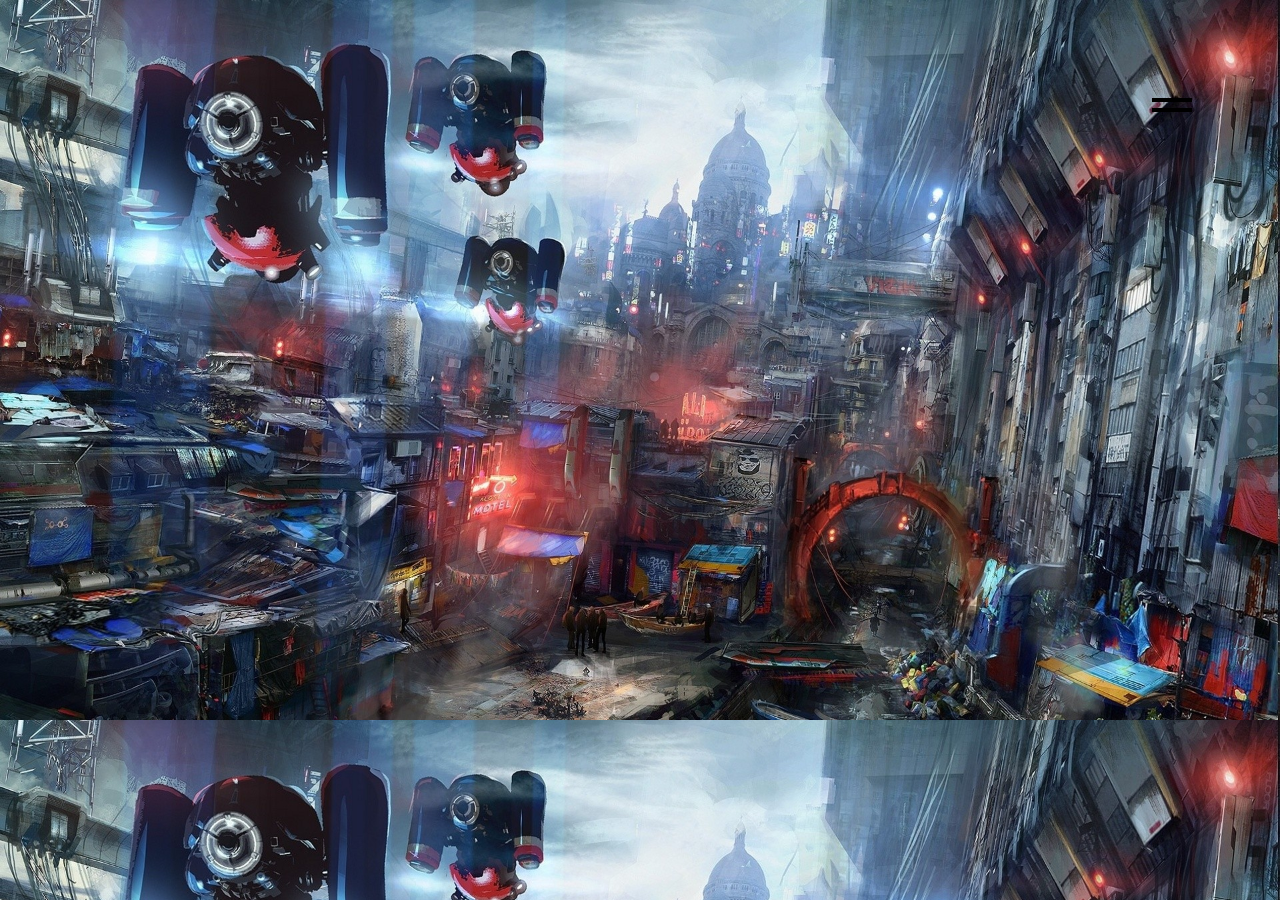
<file: index.html>
<!DOCTYPE html>
<html lang="fr" dir="ltr">
  <head>
    <meta charset="utf-8">
    <link rel="stylesheet" href="styles.css">
    <title></title>
  </head>
  <body>
    <header>
      <div class="burger">
        <span></span>
      </div>
    </header>

    <div class="menu nav" id="slidmenu">

    <!-- <a href="#">Tubes et profilés</a>
      <a href="#">Tôles et Bobines</a>
      <a href="#">Plaques</a>
      <a href="#">Poutrelles</a>
      <a href="#">Fers à Béton et Treillis Soudés</a>
      <a href="#">Laminés Marchands</a>
    </div> -->
    <div class="aftermenu">
      <h1>Ferro</h1>
      <a href="#" class="link">Home</a>
      <a href="#" class="link">A propos</a>
      <a href="#" class="link">Produits</a>
      <a href="#" class="link">Lieux</a>
    </div>
    <div class="aftermenu1">
      <div class="menuAfter navAfter">
        <p>Changer de langue</p>
        <hr>
        <a href="#">Português</a>
        <a href="#">English</a>
        <a href="#">Français</a>
        <h1>Ferro</h1>
      </div>
    </div>
    </div>
    <script type="text/javascript" src="app.js"></script>
  </body>
</html>
</file>
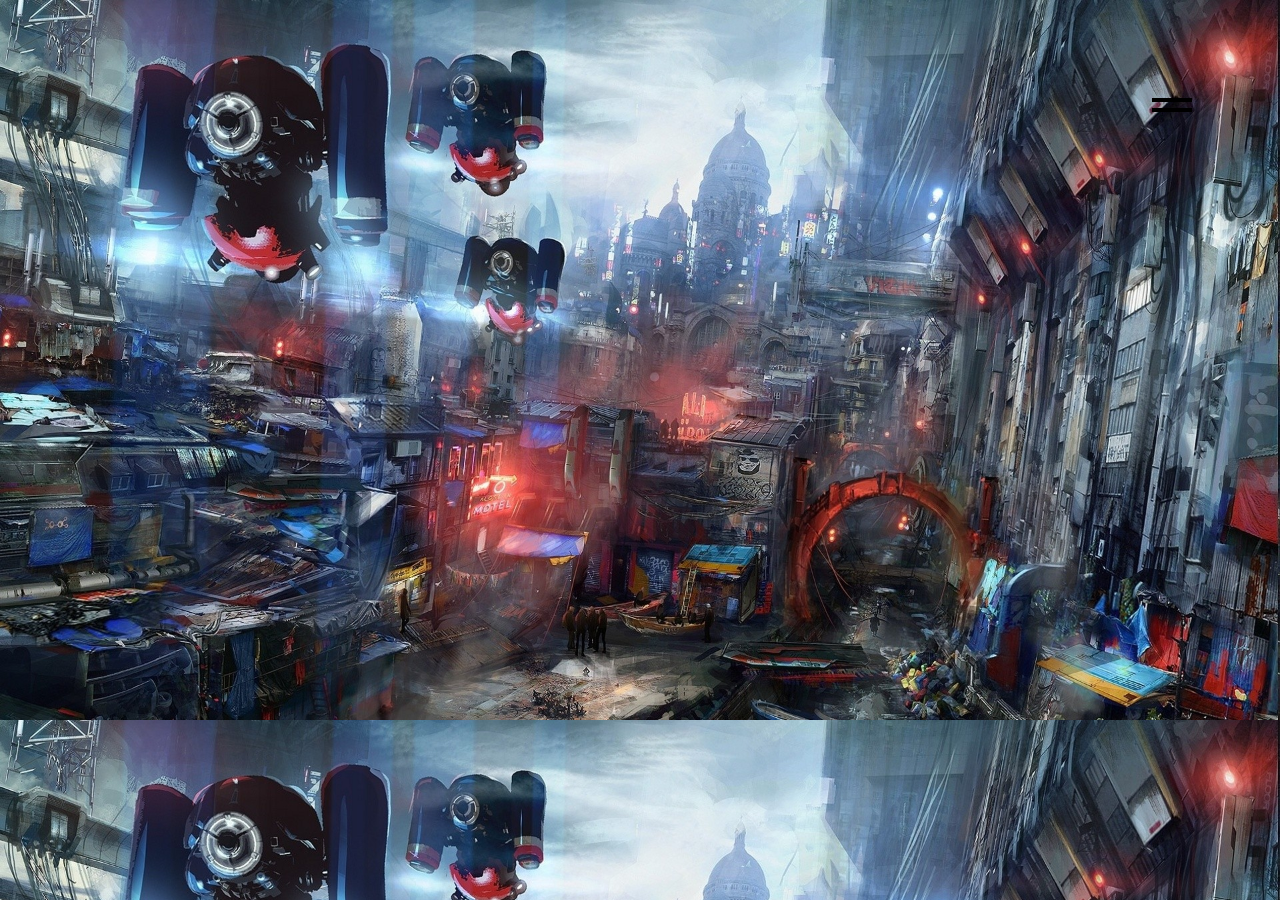
<file: indexEn.html>
<!DOCTYPE html>
<html lang="fr" dir="ltr">
  <head>
    <meta charset="utf-8">
    <link rel="stylesheet" href="styles.css">
    <title></title>
  </head>
  <body>
    <header>
      <div class="burger">
        <span></span>
      </div>
    </header>

    <div class="menu nav" id="slidmenu">

    <!-- <a href="#">Tubes et profilés</a>
      <a href="#">Tôles et Bobines</a>
      <a href="#">Plaques</a>
      <a href="#">Poutrelles</a>
      <a href="#">Fers à Béton et Treillis Soudés</a>
      <a href="#">Laminés Marchands</a>
    </div> -->
    <div class="aftermenu">
      <h1>Ferro</h1>
      <a href="#" class="link">Home</a>
      <a href="#" class="link">About</a>
      <a href="#" class="link">Products</a>
      <a href="#" class="link">Locations</a>
    </div>
    <div class="aftermenu1">
      <div class="menuAfter navAfter">
        <p>Changer de langue</p>
        <hr>
        <a href="indexPt.html"id="gris">Português</a>
        <a href="indexEn.html">English</a>
        <a href="index.html"id="gris" >Français</a>
        <h1>Ferro</h1>
      </div>
    </div>
    </div>
    <script type="text/javascript" src="app.js"></script>
  </body>
</html>
</file>
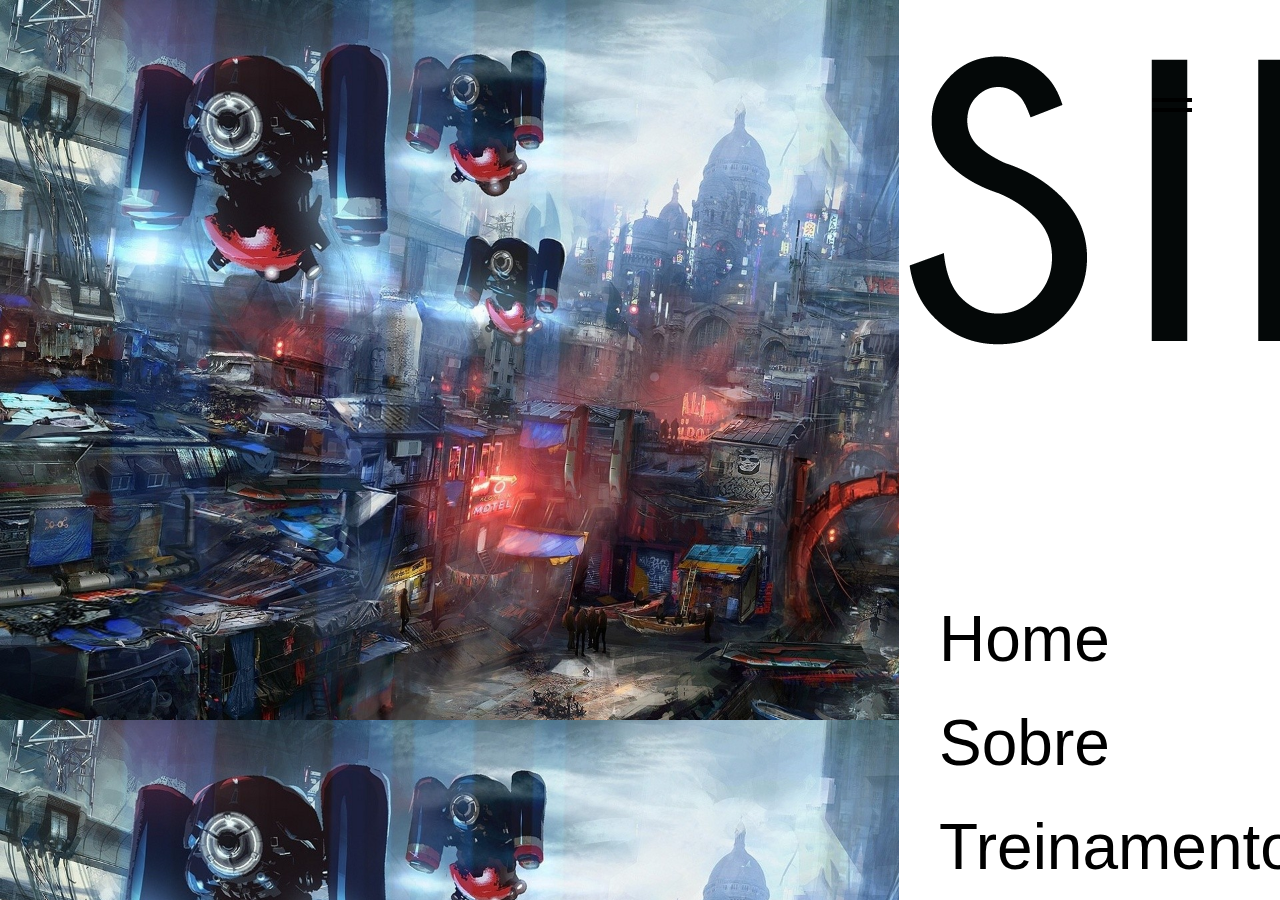
<file: indexPt.html>
<!DOCTYPE html>
<html lang="fr" dir="ltr">
  <head>
    <meta charset="utf-8">
    <link rel="stylesheet" href="styles.css">
    <title></title>
  </head>
  <body>
    <header>
      <div class="burger">
        <span></span>
      </div>
    </header>

    <div class="menu nav" id="slidmenu">

    <!-- <a href="#">Tubes et profilés</a>
      <a href="#">Tôles et Bobines</a>
      <a href="#">Plaques</a>
      <a href="#">Poutrelles</a>
      <a href="#">Fers à Béton et Treillis Soudés</a>
      <a href="#">Laminés Marchands</a>
    </div> -->
    <div class="aftermenu">
      <img src="img/logoSimplon.png" class="logoSimplon">
      <a href="#" class="link">Home</a>
      <a href="#" class="link">Sobre</a>
      <a href="#" class="link">Treinamento</a>
      <a href="#" class="link">Localizações</a>
    </div>
    <div class="aftermenu1">
      <div class="menuAfter navAfter">
        <p>Changer de langue</p>
        <hr>
        <a href="indexPt.html">Português</a>
        <a href="indexEn.html"id="gris">English</a>
        <a href="index.html"id="gris">Français</a>
        <img src="img/logoSimplon.png" class="logoSimplonBot">
      </div>
    </div>
    </div>
    <script type="text/javascript" src="app.js"></script>
  </body>
</html>
</file>
<file: styles.css>
html, body{
  padding: 0;
  margin: 0;
  background-image: url(back.jpg);
  background-size: 100%;
}
.burger{
  width: 40px;
  height: 40px;
  color: black;
  cursor: pointer;
  position: fixed;
  top: 10%;
  left: 90%;
  z-index:100;
  transition: transform 0.5s ease-in-out;
}
.burger span{
  width: 100%;
  height: 4px;
  display: block;
  position: absolute;
  top: 50%;
  transform: translateY(-50%);
  background-color: black;

}
.burger span::before:hover{
      content: '';
      position: absolute;
      width: 100%;
      height: 4px;
      background-color: black;
      opacity: 0;
      transition: transform 0.5s ease-in-out;
      transform: translateY(10px);
    }
.burger span::before{
  content: '';
  position: absolute;
  width: 100%;
  height: 4px;
  background-color: black;
  transition: transform 0.5s ease-in-out;
  transform: translateY(-10px);
}
.burger.active span{
  transform: translateY(0px) rotateZ(-45deg);
  background-color: red;
  transition: transform 0.5s ease-in-out;
}
.burger.active span::before{
  transform: translateY(0px) rotateZ(90deg);
  background-color: red;
  transition: transform 0.5s ease-in-out;
}
.aftermenu{
  z-index: 10;
  position: fixed;
  right: -100%;
  background-color: white;
  transition-duration: 0.4s;
}
.aftermenu1{
  z-index: 10;
  position: fixed;
  right: -100%;
  background-color: white;
  transition-duration: 0.4s;
}
.aftermenu a, h1{
  top: 200px;
  color: black;
  font-family: sans-serif;
  display: block;
  padding-top: 30px;
  text-decoration: none;
  transition-duration: 0.3s;
  width: 20%;
  margin-left: 40px;
  font-size: 4em;

}
.aftermenu_open{
  position: absolute;
  right: 0px;
  transition-duration: 0.4s;
  background-color: red;
  height: 100%;
  width: 100%;
  transition-duration: 0.5s;
}
.aftermenu1 {
  color: black;
  font-family: sans-serif;
  text-align: center;
  display: block;
  padding-top: 30px;
  text-decoration: none;
  transition-duration: 0.3s;
  width: 20%;
  height: 100%;
}
.aftermenu1_open{
  right: 0px;
  transition-duration: 0.4s;
  background-color: white;
  height: 100%;
  width: 20%;
  transition-duration: 0.7s;
}
.menuAfter{
  height: 100%;
  background-color: white;
  width: 300px;
  top:0px;
  right: 0px;
  transition-duration: 0.5s;
}
.menuAfter a, p{
  top: 200px;
  color: black;
  font-family: sans-serif;
  text-align: center;
  display: block;
  padding-top: 30px;
  text-decoration: none;
  transition-duration: 0.3s;
}
p{
  padding-top: 150px;
}
hr{
  width: 70px;
}
.navAfter h1{
  position: absolute;
  top: 70%;
}
.link:hover{
  transform: translateX(20px);
}
</file>
